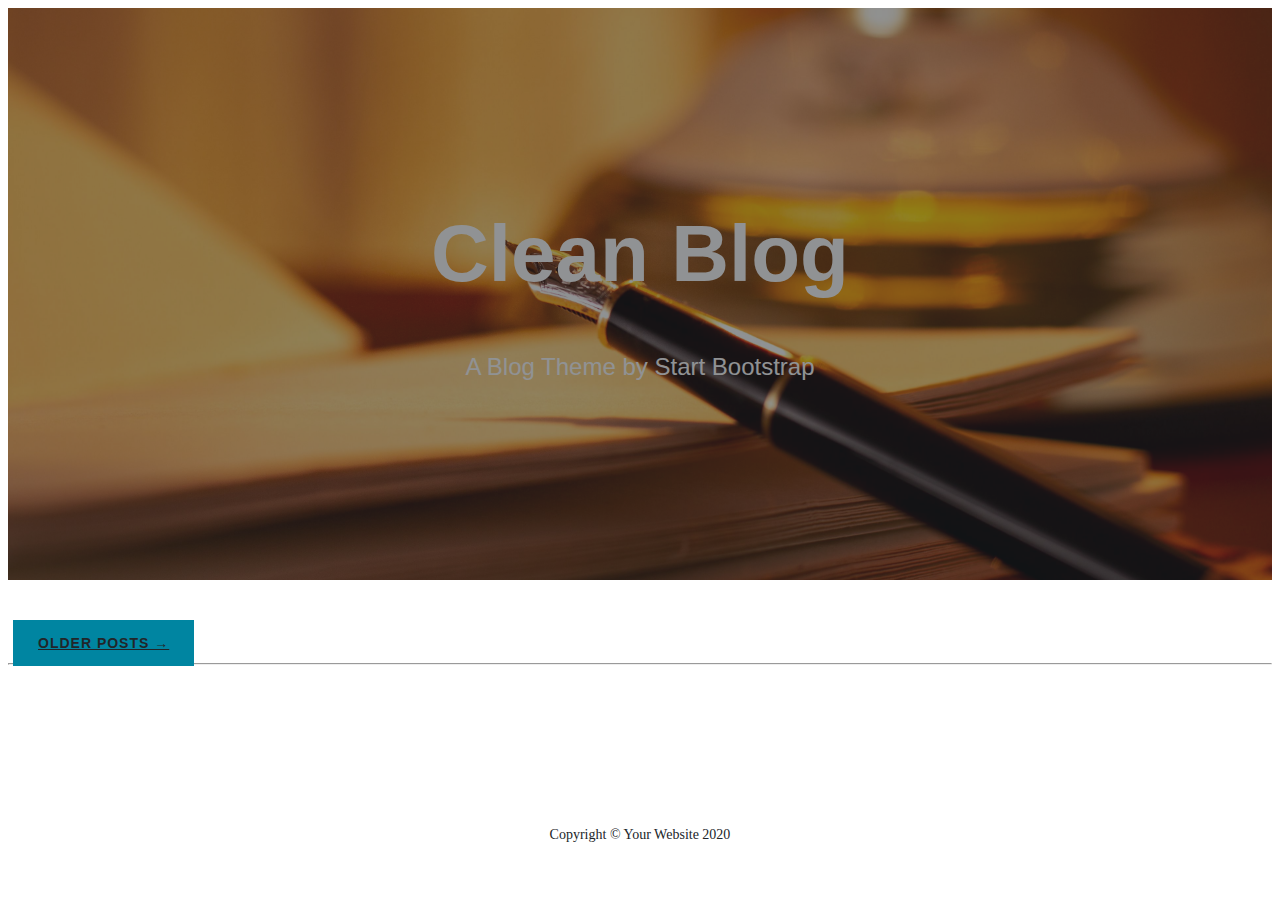
<file: index.html>
<!DOCTYPE html>
<html lang="en">
  <head>
    <meta charset="UTF-8" />
    <meta name="viewport" content="width=device-width, initial-scale=1.0" />
    <title>Document</title>
    <link
      href="https://cdn.jsdelivr.net/npm/bootstrap@5.0.0-beta1/dist/css/bootstrap.min.css"
      rel="stylesheet"
      integrity="sha384-giJF6kkoqNQ00vy+HMDP7azOuL0xtbfIcaT9wjKHr8RbDVddVHyTfAAsrekwKmP1"
      crossorigin="anonymous"
    />
    <link
      rel="stylesheet"
      href="https://pro.fontawesome.com/releases/v5.10.0/css/all.css"
      integrity="sha384-AYmEC3Yw5cVb3ZcuHtOA93w35dYTsvhLPVnYs9eStHfGJvOvKxVfELGroGkvsg+p"
      crossorigin="anonymous"
    />
    <link rel="stylesheet" href="css/style.css" />
  </head>
  <body>
    <nav id="mainNav" class="navbar navbar-expand-lg navbar-light fixed-top">
      <div class="container">
        <a class="navbar-brand" href="/">BLOG</a>
        <button
          class="navbar-toggler"
          type="button"
          data-bs-toggle="collapse"
          data-bs-target="#navbarSupportedContent"
          aria-controls="navbarSupportedContent"
          aria-expanded="false"
          aria-label="Toggle navigation"
        >
          <span class="navbar-toggler-icon"></span>
        </button>
        <div class="collapse navbar-collapse" id="navbarSupportedContent">
          <ul class="navbar-nav ml-auto" id="menu"></ul>
        </div>
      </div>
    </nav>
    <header class="masthead" style="background-image: url('img/home-bg.jpg')">
      <div class="overlay"></div>
      <div class="container">
        <div class="row">
          <div class="col-lg-8 col-md-10 mx-auto">
            <div class="site-heading">
              <h1>Clean Blog</h1>
              <span class="subheading">A Blog Theme by Start Bootstrap</span>
            </div>
          </div>
        </div>
      </div>
    </header>

    <div class="container">
      <div class="row">
        <div class="col-lg-8 col-md-10 mx-auto" id="posts"></div>
        <div class="col-lg-8 col-md-10 mx-auto">
          <div class="clearfix">
            <a class="btn btn-primary float-end" href="#">Older Posts →</a>
          </div>
        </div>
      </div>
    </div>
    <hr />
    <footer>
      <div class="container">
        <div class="row">
          <div class="col-lg-8 col-md-10 mx-auto">
            <ul class="list-inline text-center">
              <li class="list-inline-item">
                <a href="#">
                  <span class="fa-stack fa-lg">
                    <i class="fas fa-circle fa-stack-2x"></i>
                    <i class="fab fa-twitter fa-stack-1x fa-inverse"></i>
                  </span>
                </a>
              </li>
              <li class="list-inline-item">
                <a href="#">
                  <span class="fa-stack fa-lg">
                    <i class="fas fa-circle fa-stack-2x"></i>
                    <i class="fab fa-facebook-f fa-stack-1x fa-inverse"></i>
                  </span>
                </a>
              </li>
              <li class="list-inline-item">
                <a href="#">
                  <span class="fa-stack fa-lg">
                    <i class="fas fa-circle fa-stack-2x"></i>
                    <i class="fab fa-github fa-stack-1x fa-inverse"></i>
                  </span>
                </a>
              </li>
            </ul>
            <p class="copyright text-muted">Copyright © Your Website 2020</p>
          </div>
        </div>
      </div>
    </footer>

    <template id="post-preview">
      <div class="post-preview">
        <a class="url" href="post.html">
          <h2 class="post-title">
            Post title will be aooen  
          </h2>
          <h3 class="post-subtitle">
            what we are talking about ?
          </h3>
        </a>
        <p class="post-meta">
          Posted by
          <a href="#" class="author">Start Bootstrap</a>
          on <span class="create-date"></span>
        </p>

      </div>
      <hr />
    </template>
    <script
      src="https://cdn.jsdelivr.net/npm/bootstrap@5.0.0-beta1/dist/js/bootstrap.bundle.min.js"
      integrity="sha384-ygbV9kiqUc6oa4msXn9868pTtWMgiQaeYH7/t7LECLbyPA2x65Kgf80OJFdroafW"
      crossorigin="anonymous"
    ></script>
    <script type="module" src="js/main.js"></script>
    <script type="module" src="js/home.js"></script>
    

    
  </body>
</html>
</file>
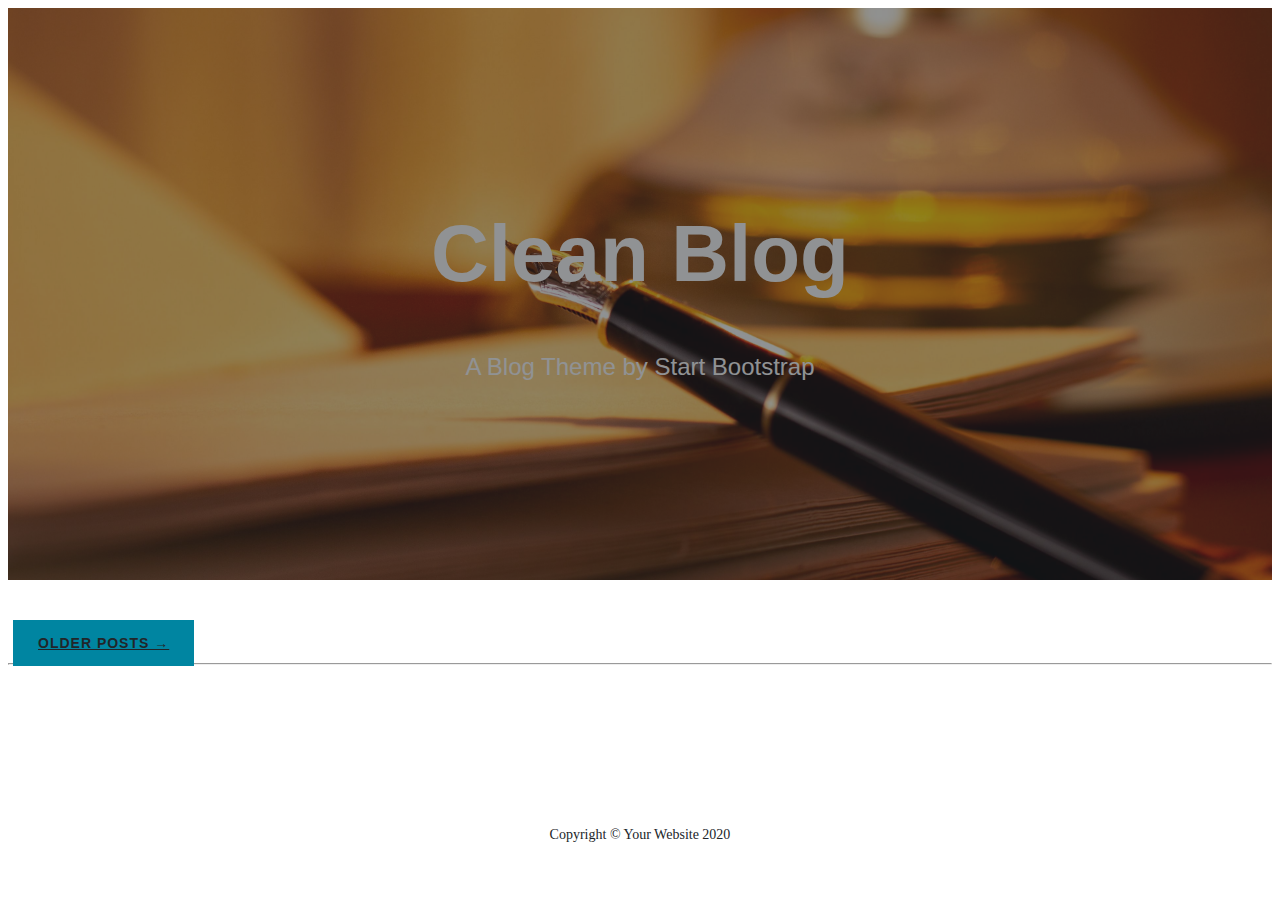
<file: add-post.html>
<!DOCTYPE html>
<html lang="en">
  <head>
    <meta charset="UTF-8" />
    <meta name="viewport" content="width=device-width, initial-scale=1.0" />
    <title>Document</title>
    <link
      href="https://cdn.jsdelivr.net/npm/bootstrap@5.0.0-beta1/dist/css/bootstrap.min.css"
      rel="stylesheet"
      integrity="sha384-giJF6kkoqNQ00vy+HMDP7azOuL0xtbfIcaT9wjKHr8RbDVddVHyTfAAsrekwKmP1"
      crossorigin="anonymous"
    />
    <link
      rel="stylesheet"
      href="https://pro.fontawesome.com/releases/v5.10.0/css/all.css"
      integrity="sha384-AYmEC3Yw5cVb3ZcuHtOA93w35dYTsvhLPVnYs9eStHfGJvOvKxVfELGroGkvsg+p"
      crossorigin="anonymous"
    />
    <link rel="stylesheet" href="css/style.css" />
    <link rel="stylesheet" href="css/add-post.css" />
  </head>
  <body>
    <nav id="mainNav" class="navbar navbar-expand-lg navbar-light fixed-top">
      <div class="container">
        <a class="navbar-brand" href="/">BLOG</a>
        <button
          class="navbar-toggler"
          type="button"
          data-bs-toggle="collapse"
          data-bs-target="#navbarSupportedContent"
          aria-controls="navbarSupportedContent"
          aria-expanded="false"
          aria-label="Toggle navigation"
        >
          <span class="navbar-toggler-icon"></span>
        </button>
        <div class="collapse navbar-collapse" id="navbarSupportedContent">
          <ul class="navbar-nav ml-auto" id="menu"></ul>
        </div>
      </div>
    </nav>
    <header class="masthead" style="background-image: url('img/home-bg.jpg')">
      <div class="overlay"></div>
      <div class="container">
        <div class="row">
          <div class="col-lg-8 col-md-10 mx-auto">
            <div class="site-heading">
              <h1>Add new Blog</h1>
              <span class="subheading">A Blog Theme by Start Bootstrap</span>
            </div>
          </div>
        </div>
      </div>
    </header>

    <div class="container">
      <div class="row">
        <div class="col-lg-8 col-md-10 mx-auto">
          <form id="add-blog">
            <div class="mb-3">
              <label for="name" class="form-label">Blog name</label>
              <input
                type="text"
                class="form-control"
                id="name"
                required
              />

              <div class="invalid-feedback">Blog name is required!</div>
            </div>
            
    
            <div class="mb-3">
              <label for="image" class="form-label">Image</label>
              <input type="text" class="form-control" id="image" required />
            </div>
            <div class="mb-3">
                <label for="description" class="form-label">Blog short description</label>
                <textarea
                  class="form-control"
                  id="description"
                  rows="5"
                  required
                ></textarea>
              </div>
            <div class="mb-3">
              <label for="content" class="form-label">Blog content</label>
              <textarea
                class="form-control"
                id="content"
                rows="10"
                required
              ></textarea>
            </div>
            <hr />
            <div class="clearfix">
              <button class="btn btn-primary float-end" type="submit">
                Save →
              </button>
            </div>
          </form>
        </div>
      </div>
    </div>
    <hr />
    <footer>
      <div class="container">
        <div class="row">
          <div class="col-lg-8 col-md-10 mx-auto">
            <ul class="list-inline text-center">
              <li class="list-inline-item">
                <a href="#">
                  <span class="fa-stack fa-lg">
                    <i class="fas fa-circle fa-stack-2x"></i>
                    <i class="fab fa-twitter fa-stack-1x fa-inverse"></i>
                  </span>
                </a>
              </li>
              <li class="list-inline-item">
                <a href="#">
                  <span class="fa-stack fa-lg">
                    <i class="fas fa-circle fa-stack-2x"></i>
                    <i class="fab fa-facebook-f fa-stack-1x fa-inverse"></i>
                  </span>
                </a>
              </li>
              <li class="list-inline-item">
                <a href="#">
                  <span class="fa-stack fa-lg">
                    <i class="fas fa-circle fa-stack-2x"></i>
                    <i class="fab fa-github fa-stack-1x fa-inverse"></i>
                  </span>
                </a>
              </li>
            </ul>
            <p class="copyright text-muted">Copyright © Your Website 2020</p>
          </div>
        </div>
      </div>
    </footer>
    <script
      src="https://cdn.jsdelivr.net/npm/bootstrap@5.0.0-beta1/dist/js/bootstrap.bundle.min.js"
      integrity="sha384-ygbV9kiqUc6oa4msXn9868pTtWMgiQaeYH7/t7LECLbyPA2x65Kgf80OJFdroafW"
      crossorigin="anonymous"
    ></script>
    <script type="module" src="js/main.js"></script>
    <script type="module" src="js/add-blog.js"></script>
  </body>
</html>
</file>
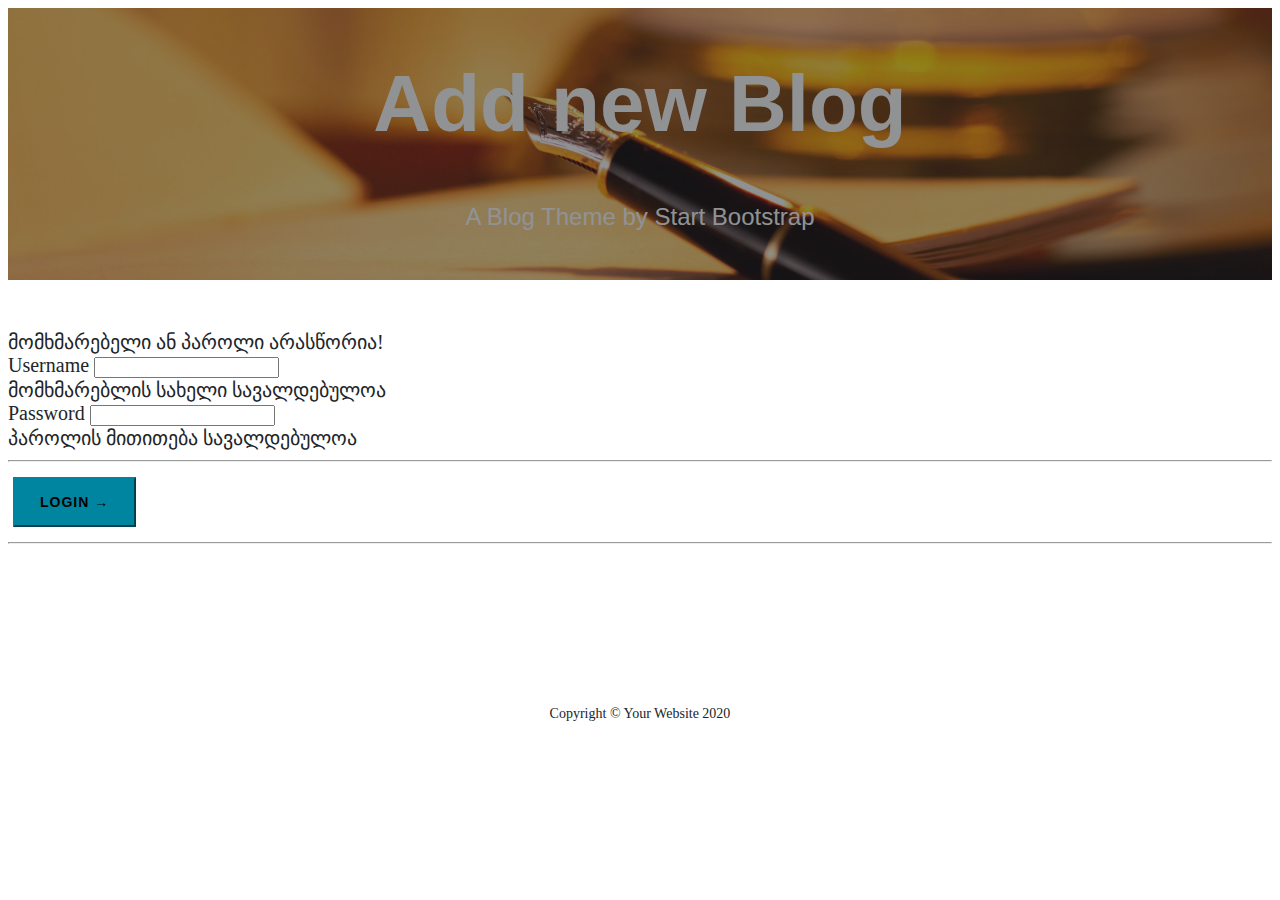
<file: login.html>
<!DOCTYPE html>
<html lang="en">
  <head>
    <meta charset="UTF-8" />
    <meta name="viewport" content="width=device-width, initial-scale=1.0" />
    <title>Homework</title>
    <link
      href="https://cdn.jsdelivr.net/npm/bootstrap@5.0.0-beta1/dist/css/bootstrap.min.css"
      rel="stylesheet"
      integrity="sha384-giJF6kkoqNQ00vy+HMDP7azOuL0xtbfIcaT9wjKHr8RbDVddVHyTfAAsrekwKmP1"
      crossorigin="anonymous"
    />
    <link
      rel="stylesheet"
      href="https://pro.fontawesome.com/releases/v5.10.0/css/all.css"
      integrity="sha384-AYmEC3Yw5cVb3ZcuHtOA93w35dYTsvhLPVnYs9eStHfGJvOvKxVfELGroGkvsg+p"
      crossorigin="anonymous"
    />
    <link rel="stylesheet" href="css/style.css" />
    <link rel="stylesheet" href="css/add-post.css" />
  </head>
  <body>
    <nav id="mainNav" class="navbar navbar-expand-lg navbar-light fixed-top">
      <div class="container">
        <a class="navbar-brand" href="/">BLOG</a>
        <button
          class="navbar-toggler"
          type="button"
          data-bs-toggle="collapse"
          data-bs-target="#navbarSupportedContent"
          aria-controls="navbarSupportedContent"
          aria-expanded="false"
          aria-label="Toggle navigation"
        >
          <span class="navbar-toggler-icon"></span>
        </button>
        <div class="collapse navbar-collapse" id="navbarSupportedContent">
          <ul class="navbar-nav ml-auto" id="menu"></ul>
        </div>
      </div>
    </nav>
    <header class="masthead" style="background-image: url('img/home-bg.jpg')">
      <div class="overlay"></div>
      <div class="container">
        <div class="row">
          <div class="col-lg-8 col-md-10 mx-auto">
            <div class="site-heading">
              <h1>Add new Blog</h1>
              <span class="subheading">A Blog Theme by Start Bootstrap</span>
            </div>
          </div>
        </div>
      </div>
    </header>

    <div class="container">
      <div class="row">
        <div class="col-lg-8 col-md-10 mx-auto">
          <div id="unautorized" class="alert alert-danger fade hide" role="alert">
            მომხმარებელი ან პაროლი არასწორია!
          </div>
          <form id="login">
            <div class="mb-3">
              <label for="username" class="form-label">Username</label>
              <input type="text" class="form-control" id="username" required />
              <div class="invalid-feedback">
                მომხმარებლის სახელი სავალდებულოა
              </div>
            </div>
            <div class="mb-3">
              <label for="password" class="form-label">Password</label>
              <input
                type="password"
                class="form-control"
                id="password"
                required
              />
              <div class="invalid-feedback">პაროლის მითითება სავალდებულოა</div>
            </div>
            <hr />
            <div class="clearfix">
              <button
                class="btn btn-primary float-end"
                type="submit"
                id="submit"
              >
                Login →
              </button>
            </div>
          </form>
        </div>
      </div>
    </div>
    <hr />
    <footer>
      <div class="container">
        <div class="row">
          <div class="col-lg-8 col-md-10 mx-auto">
            <ul class="list-inline text-center">
              <li class="list-inline-item">
                <a href="#">
                  <span class="fa-stack fa-lg">
                    <i class="fas fa-circle fa-stack-2x"></i>
                    <i class="fab fa-twitter fa-stack-1x fa-inverse"></i>
                  </span>
                </a>
              </li>
              <li class="list-inline-item">
                <a href="#">
                  <span class="fa-stack fa-lg">
                    <i class="fas fa-circle fa-stack-2x"></i>
                    <i class="fab fa-facebook-f fa-stack-1x fa-inverse"></i>
                  </span>
                </a>
              </li>
              <li class="list-inline-item">
                <a href="#">
                  <span class="fa-stack fa-lg">
                    <i class="fas fa-circle fa-stack-2x"></i>
                    <i class="fab fa-github fa-stack-1x fa-inverse"></i>
                  </span>
                </a>
              </li>
            </ul>
            <p class="copyright text-muted">Copyright © Your Website 2020</p>
          </div>
        </div>
      </div>
    </footer>
    <script
      src="https://cdn.jsdelivr.net/npm/bootstrap@5.0.0-beta1/dist/js/bootstrap.bundle.min.js"
      integrity="sha384-ygbV9kiqUc6oa4msXn9868pTtWMgiQaeYH7/t7LECLbyPA2x65Kgf80OJFdroafW"
      crossorigin="anonymous"
    ></script>
    <script type="module" src="js/main.js"></script>
    <script type="module" src="js/login.js"></script>
  </body>
</html>
</file>
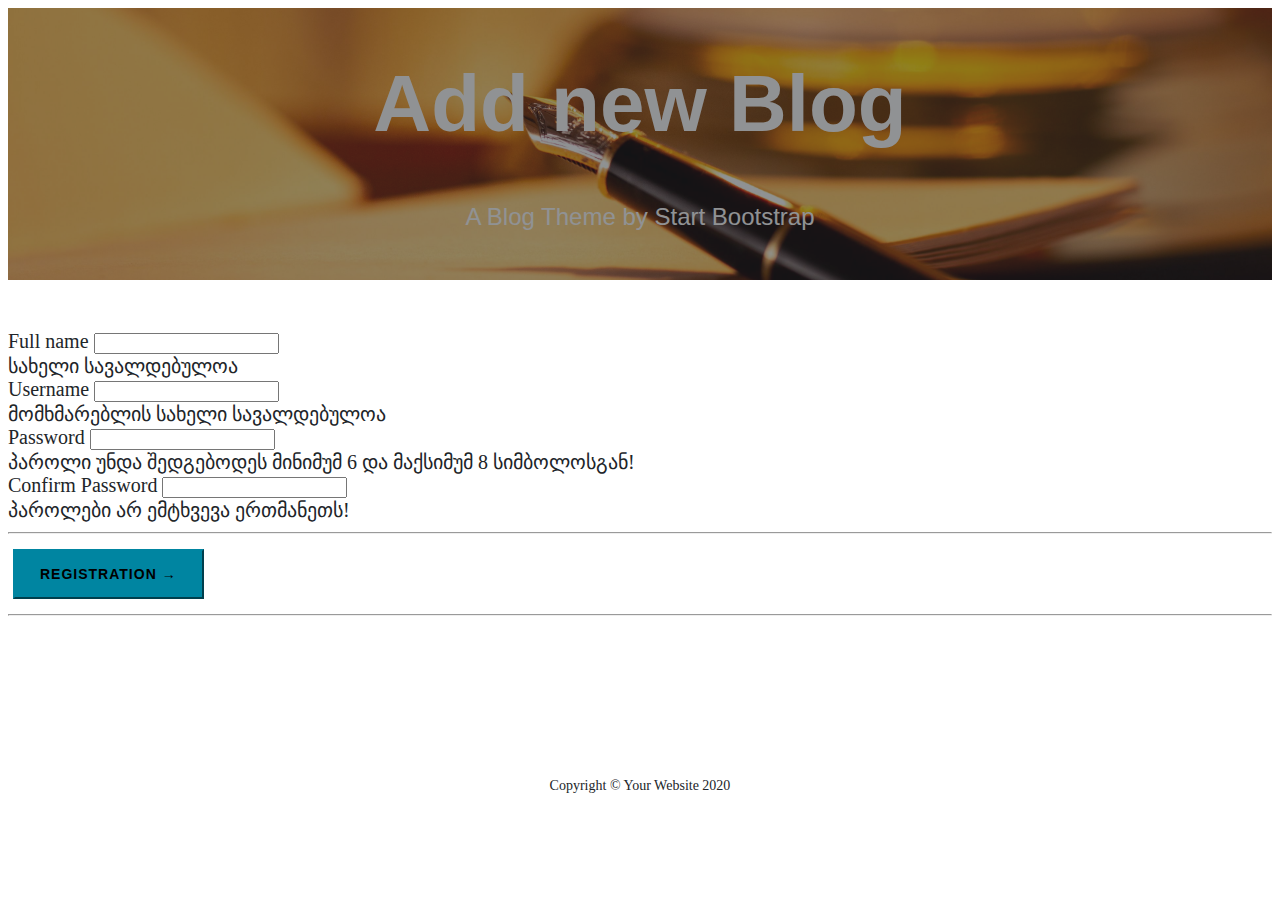
<file: registration.html>
<!DOCTYPE html>
<html lang="en">
  <head>
    <meta charset="UTF-8" />
    <meta name="viewport" content="width=device-width, initial-scale=1.0" />
    <title>Document</title>
    <link
      href="https://cdn.jsdelivr.net/npm/bootstrap@5.0.0-beta1/dist/css/bootstrap.min.css"
      rel="stylesheet"
      integrity="sha384-giJF6kkoqNQ00vy+HMDP7azOuL0xtbfIcaT9wjKHr8RbDVddVHyTfAAsrekwKmP1"
      crossorigin="anonymous"
    />
    <link
      rel="stylesheet"
      href="https://pro.fontawesome.com/releases/v5.10.0/css/all.css"
      integrity="sha384-AYmEC3Yw5cVb3ZcuHtOA93w35dYTsvhLPVnYs9eStHfGJvOvKxVfELGroGkvsg+p"
      crossorigin="anonymous"
    />
    <link rel="stylesheet" href="css/style.css" />
    <link rel="stylesheet" href="css/add-post.css" />
  </head>
  <body>
    <nav id="mainNav" class="navbar navbar-expand-lg navbar-light fixed-top">
      <div class="container">
        <a class="navbar-brand" href="/">BLOG</a>
        <button
          class="navbar-toggler"
          type="button"
          data-bs-toggle="collapse"
          data-bs-target="#navbarSupportedContent"
          aria-controls="navbarSupportedContent"
          aria-expanded="false"
          aria-label="Toggle navigation"
        >
          <span class="navbar-toggler-icon"></span>
        </button>
        <div class="collapse navbar-collapse" id="navbarSupportedContent">
          <ul class="navbar-nav ml-auto" id="menu"></ul>
        </div>
      </div>
    </nav>
    <header class="masthead" style="background-image: url('img/home-bg.jpg')">
      <div class="overlay"></div>
      <div class="container">
        <div class="row">
          <div class="col-lg-8 col-md-10 mx-auto">
            <div class="site-heading">
              <h1>Add new Blog</h1>
              <span class="subheading">A Blog Theme by Start Bootstrap</span>
            </div>
          </div>
        </div>
      </div>
    </header>

    <div class="container">
      <div class="row">
        <div class="col-lg-8 col-md-10 mx-auto">
          <form id="registration">
            <div class="mb-3">
              <label for="fullName" class="form-label">Full name</label>
              <input type="text" class="form-control" id="fullName" required />
              <div class="invalid-feedback">
                სახელი სავალდებულოა
              </div>
            </div>
            <div class="mb-3">
              <label for="username" class="form-label">Username</label>
              <input type="text" class="form-control" id="username" required />
              <div class="invalid-feedback">
                მომხმარებლის სახელი სავალდებულოა
              </div>
            </div>
            <div class="mb-3">
              <label for="password" class="form-label">Password</label>
              <input
                type="password"
                class="form-control"
                id="password"
                required
              />
              <div class="invalid-feedback">
                პაროლი უნდა შედგებოდეს მინიმუმ 6 და მაქსიმუმ 8 სიმბოლოსგან!
              </div>
            </div>

            <div class="mb-3">
              <label for="confirm_password" class="form-label"
                >Confirm Password</label
              >
              <input
                type="password"
                class="form-control"
                id="confirm_password"
                required
              />
              <div class="invalid-feedback" >
                პაროლები არ ემტხვევა ერთმანეთს!
              </div>
            </div>
            <hr />
            <div class="clearfix">
              <button class="btn btn-primary float-end" type="submit"  id="submit">
                Registration →
              </button>
            </div>
          </form>
        </div>
      </div>
    </div>
    <hr />
    <footer>
      <div class="container">
        <div class="row">
          <div class="col-lg-8 col-md-10 mx-auto">
            <ul class="list-inline text-center">
              <li class="list-inline-item">
                <a href="#">
                  <span class="fa-stack fa-lg">
                    <i class="fas fa-circle fa-stack-2x"></i>
                    <i class="fab fa-twitter fa-stack-1x fa-inverse"></i>
                  </span>
                </a>
              </li>
              <li class="list-inline-item">
                <a href="#">
                  <span class="fa-stack fa-lg">
                    <i class="fas fa-circle fa-stack-2x"></i>
                    <i class="fab fa-facebook-f fa-stack-1x fa-inverse"></i>
                  </span>
                </a>
              </li>
              <li class="list-inline-item">
                <a href="#">
                  <span class="fa-stack fa-lg">
                    <i class="fas fa-circle fa-stack-2x"></i>
                    <i class="fab fa-github fa-stack-1x fa-inverse"></i>
                  </span>
                </a>
              </li>
            </ul>
            <p class="copyright text-muted">Copyright © Your Website 2020</p>
          </div>
        </div>
      </div>
    </footer>
    <script
      src="https://cdn.jsdelivr.net/npm/bootstrap@5.0.0-beta1/dist/js/bootstrap.bundle.min.js"
      integrity="sha384-ygbV9kiqUc6oa4msXn9868pTtWMgiQaeYH7/t7LECLbyPA2x65Kgf80OJFdroafW"
      crossorigin="anonymous"
    ></script>
    <script type="module" src="js/main.js"></script>
    <script type="module" src="js/registration.js"></script>
  </body>
</file>
<file: css/style.css>
body {
    font-size: 20px;
    color: #212529;
    font-family: Lora, "Times New Roman", serif;
  }
  p {
    line-height: 1.5;
    margin: 30px 0;
  }
  p a {
    text-decoration: none;
  }
  h1,
  h2,
  h3,
  h4,
  h5,
  h6 {
    font-weight: 800;
    font-family: "Open Sans", "Helvetica Neue", Helvetica, Arial, sans-serif;
  }
  a {
    color: #212529;
    transition: all 0.2s;
  }
  a:focus,
  a:hover {
    color: #0085a1;
  }
  blockquote {
    font-style: italic;
    color: #868e96;
  }
  .section-heading {
    font-size: 36px;
    font-weight: 700;
    margin-top: 60px;
  }
  .caption {
    font-size: 14px;
    font-style: italic;
    display: block;
    margin: 0;
    padding: 10px;
    text-align: center;
    border-bottom-right-radius: 5px;
    border-bottom-left-radius: 5px;
  }
  ::-moz-selection {
    color: #fff;
    background: #0085a1;
    text-shadow: none;
  }
  ::selection {
    color: #fff;
    background: #0085a1;
    text-shadow: none;
  }
  img::-moz-selection {
    color: #fff;
    background: 0 0;
  }
  img::selection {
    color: #fff;
    background: 0 0;
  }
  img::-moz-selection {
    color: #fff;
    background: 0 0;
  }
  
  #mainNav {
    position: absolute;
    border-bottom: 1px solid #e9ecef;
    background-color: #fff;
    font-family: "Open Sans", "Helvetica Neue", Helvetica, Arial, sans-serif;
  }
  #mainNav .navbar-brand {
    font-weight: 800;
    color: #343a40;
  }
  #mainNav .navbar-toggler {
    font-size: 12px;
    font-weight: 800;
    padding: 13px;
    text-transform: uppercase;
    color: #343a40;
  }
  #mainNav .navbar-nav > li.nav-item > a {
    font-size: 12px;
    font-weight: 800;
    letter-spacing: 1px;
    text-transform: uppercase;
  }
  @media only screen and (min-width: 992px) {
    #mainNav {
      border-bottom: 1px solid transparent;
      background: 0 0;
    }
    #mainNav .navbar-brand {
      padding: 10px 20px;
      color: #fff;
    }
    #mainNav .navbar-brand:focus,
    #mainNav .navbar-brand:hover {
      color: rgba(255, 255, 255, 0.8);
    }
    #mainNav .navbar-nav > li.nav-item > a {
      padding: 10px 20px;
      color: #fff;
    }
    #mainNav .navbar-nav > li.nav-item > a:focus,
    #mainNav .navbar-nav > li.nav-item > a:hover {
      color: rgba(255, 255, 255, 0.8);
    }
  }
  @media only screen and (min-width: 992px) {
    #mainNav {
      transition: background-color 0.2s;
      transform: translate3d(0, 0, 0);
      -webkit-backface-visibility: hidden;
      backface-visibility: hidden;
    }
    #mainNav.is-fixed {
      position: fixed;
      top: -67px;
      transition: transform 0.2s;
      border-bottom: 1px solid #fff;
      background-color: rgba(255, 255, 255, 0.9);
    }
    #mainNav.is-fixed .navbar-brand {
      color: #212529;
    }
    #mainNav.is-fixed .navbar-brand:focus,
    #mainNav.is-fixed .navbar-brand:hover {
      color: #0085a1;
    }
    #mainNav.is-fixed .navbar-nav > li.nav-item > a {
      color: #212529;
    }
    #mainNav.is-fixed .navbar-nav > li.nav-item > a:focus,
    #mainNav.is-fixed .navbar-nav > li.nav-item > a:hover {
      color: #0085a1;
    }
    #mainNav.is-visible {
      transform: translate3d(0, 100%, 0);
    }
  
    .navbar-expand-lg .navbar-collapse {
      display: flex !important;
      justify-content: flex-end !important;
    }
  }
  
  header.masthead {
    margin-bottom: 50px;
    background: no-repeat center center;
    background-color: #868e96;
    background-attachment: scroll;
    position: relative;
    background-size: cover;
  }
  header.masthead .overlay {
    position: absolute;
    top: 0;
    left: 0;
    height: 100%;
    width: 100%;
    background-color: #212529;
    opacity: 0.5;
  }
  header.masthead .page-heading,
  header.masthead .post-heading,
  header.masthead .site-heading {
    padding: 200px 0 150px;
    color: #fff;
  }
  @media only screen and (min-width: 768px) {
    header.masthead .page-heading,
    header.masthead .post-heading,
    header.masthead .site-heading {
      padding: 200px 0;
    }
  }
  header.masthead .page-heading,
  header.masthead .site-heading {
    text-align: center;
  }
  header.masthead .page-heading h1,
  header.masthead .site-heading h1 {
    font-size: 50px;
    margin-top: 0;
  }
  header.masthead .page-heading .subheading,
  header.masthead .site-heading .subheading {
    font-size: 24px;
    font-weight: 300;
    line-height: 1.1;
    display: block;
    margin: 10px 0 0;
    font-family: "Open Sans", "Helvetica Neue", Helvetica, Arial, sans-serif;
  }
  @media only screen and (min-width: 768px) {
    header.masthead .page-heading h1,
    header.masthead .site-heading h1 {
      font-size: 80px;
    }
  }
  header.masthead .post-heading h1 {
    font-size: 35px;
  }
  header.masthead .post-heading .meta,
  header.masthead .post-heading .subheading {
    line-height: 1.1;
    display: block;
  }
  header.masthead .post-heading .subheading {
    font-size: 24px;
    font-weight: 600;
    margin: 10px 0 30px;
    font-family: "Open Sans", "Helvetica Neue", Helvetica, Arial, sans-serif;
  }
  header.masthead .post-heading .meta {
    font-size: 20px;
    font-weight: 300;
    font-style: italic;
    font-family: Lora, "Times New Roman", serif;
  }
  header.masthead .post-heading .meta a {
    color: #fff;
  }
  @media only screen and (min-width: 768px) {
    header.masthead .post-heading h1 {
      font-size: 55px;
    }
    header.masthead .post-heading .subheading {
      font-size: 30px;
    }
  }
  
  .post-preview > a {
    color: #212529;
    text-decoration: none;
  }
  .post-preview > a:focus,
  .post-preview > a:hover {
    text-decoration: none;
    color: #0085a1;
  }
  .post-preview > a > .post-title {
    font-size: 30px;
    margin-top: 30px;
    margin-bottom: 10px;
  }
  .post-preview > a > .post-subtitle {
    font-weight: 300;
    margin: 0 0 10px;
  }
  .post-preview > .post-meta {
    font-size: 18px;
    font-style: italic;
    margin-top: 0;
    color: #868e96;
  }
  .post-preview > .post-meta > a {
    text-decoration: none;
    color: #212529;
  }
  .post-preview > .post-meta > a:focus,
  .post-preview > .post-meta > a:hover {
    text-decoration: underline;
    color: #0085a1;
  }
  @media only screen and (min-width: 768px) {
    .post-preview > a > .post-title {
      font-size: 36px;
    }
  }
  
  
  .btn {
      margin: 5px;
      font-size: 14px;
      font-weight: 800;
      padding: 15px 25px;
      letter-spacing: 1px;
      text-transform: uppercase;
      border-radius: 0;
      font-family: "Open Sans", "Helvetica Neue", Helvetica, Arial, sans-serif;
    }
    .btn-primary {
      background-color: #0085a1;
      border-color: #0085a1;
    }
    .btn-primary:active,
    .btn-primary:focus,
    .btn-primary:hover {
      color: #fff;
      background-color: #00657b !important;
      border-color: #00657b !important;
    }
    .btn-lg {
      font-size: 16px;
      padding: 25px 35px;
    }
    
  
    footer {
      padding: 50px 0 65px;
    }
    footer .list-inline {
      margin: 0;
      padding: 0;
    }
    footer .copyright {
      font-size: 14px;
      margin-bottom: 0;
      text-align: center;
    }
</file>
<file: css/add-post.css>
header.masthead .page-heading,
header.masthead .post-heading,
header.masthead .site-heading {
  padding: 50px 0 50px;
  color: #fff;
}
</file>
